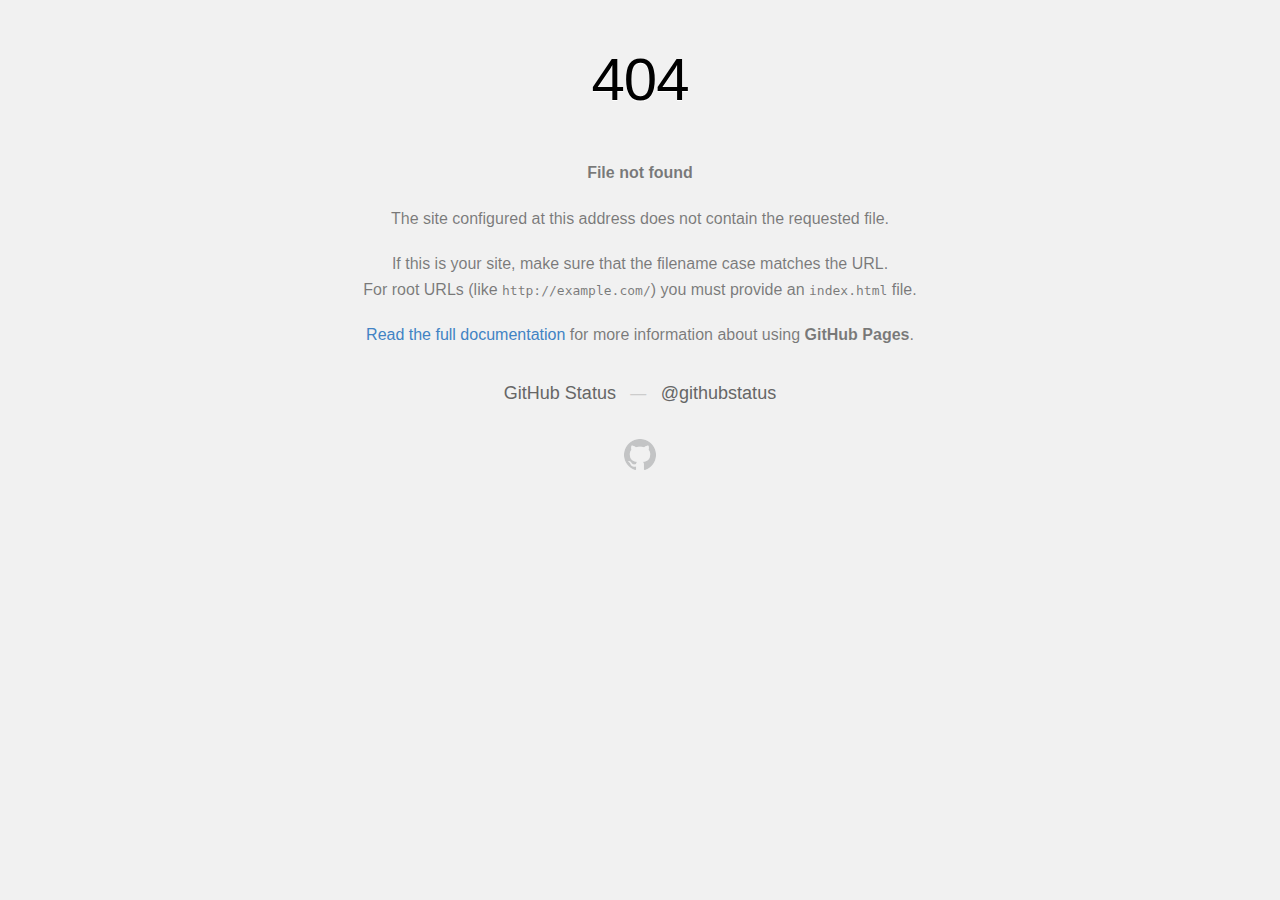
<file: buttons.html>
<!DOCTYPE html>
<html>
  <head>
    <meta http-equiv="Content-type" content="text/html; charset=utf-8">
    <meta http-equiv="Content-Security-Policy" content="default-src 'none'; style-src 'unsafe-inline'; img-src data:; connect-src 'self'">
    <title>Page not found &middot; GitHub Pages</title>
    <style type="text/css" media="screen">
      body {
        background-color: #f1f1f1;
        margin: 0;
        font-family: "Helvetica Neue", Helvetica, Arial, sans-serif;
      }

      .container { margin: 50px auto 40px auto; width: 600px; text-align: center; }

      a { color: #4183c4; text-decoration: none; }
      a:hover { text-decoration: underline; }

      h1 { width: 800px; position:relative; left: -100px; letter-spacing: -1px; line-height: 60px; font-size: 60px; font-weight: 100; margin: 0px 0 50px 0; text-shadow: 0 1px 0 #fff; }
      p { color: rgba(0, 0, 0, 0.5); margin: 20px 0; line-height: 1.6; }

      ul { list-style: none; margin: 25px 0; padding: 0; }
      li { display: table-cell; font-weight: bold; width: 1%; }

      .logo { display: inline-block; margin-top: 35px; }
      .logo-img-2x { display: none; }
      @media
      only screen and (-webkit-min-device-pixel-ratio: 2),
      only screen and (   min--moz-device-pixel-ratio: 2),
      only screen and (     -o-min-device-pixel-ratio: 2/1),
      only screen and (        min-device-pixel-ratio: 2),
      only screen and (                min-resolution: 192dpi),
      only screen and (                min-resolution: 2dppx) {
        .logo-img-1x { display: none; }
        .logo-img-2x { display: inline-block; }
      }

      #suggestions {
        margin-top: 35px;
        color: #ccc;
      }
      #suggestions a {
        color: #666666;
        font-weight: 200;
        font-size: 18px;
        margin: 0 10px;
      }

    </style>
  </head>
  <body>

    <div class="container">

      <h1>404</h1>
      <p><strong>File not found</strong></p>

      <p>
        The site configured at this address does not
        contain the requested file.
      </p>

      <p>
        If this is your site, make sure that the filename case matches the URL.<br>
        For root URLs (like <code>http://example.com/</code>) you must provide an
        <code>index.html</code> file.
      </p>

      <p>
        <a href="https://help.github.com/pages/">Read the full documentation</a>
        for more information about using <strong>GitHub Pages</strong>.
      </p>

      <div id="suggestions">
        <a href="https://status.github.com">GitHub Status</a> &mdash;
        <a href="https://twitter.com/githubstatus">@githubstatus</a>
      </div>

      <a href="/" class="logo logo-img-1x">
        <img width="32" height="32" title="" alt="" src="[data-uri]">
      </a>

      <a href="/" class="logo logo-img-2x">
        <img width="32" height="32" title="" alt="" src="[data-uri]">
      </a>
    </div>
  </body>
</html>
</file>
